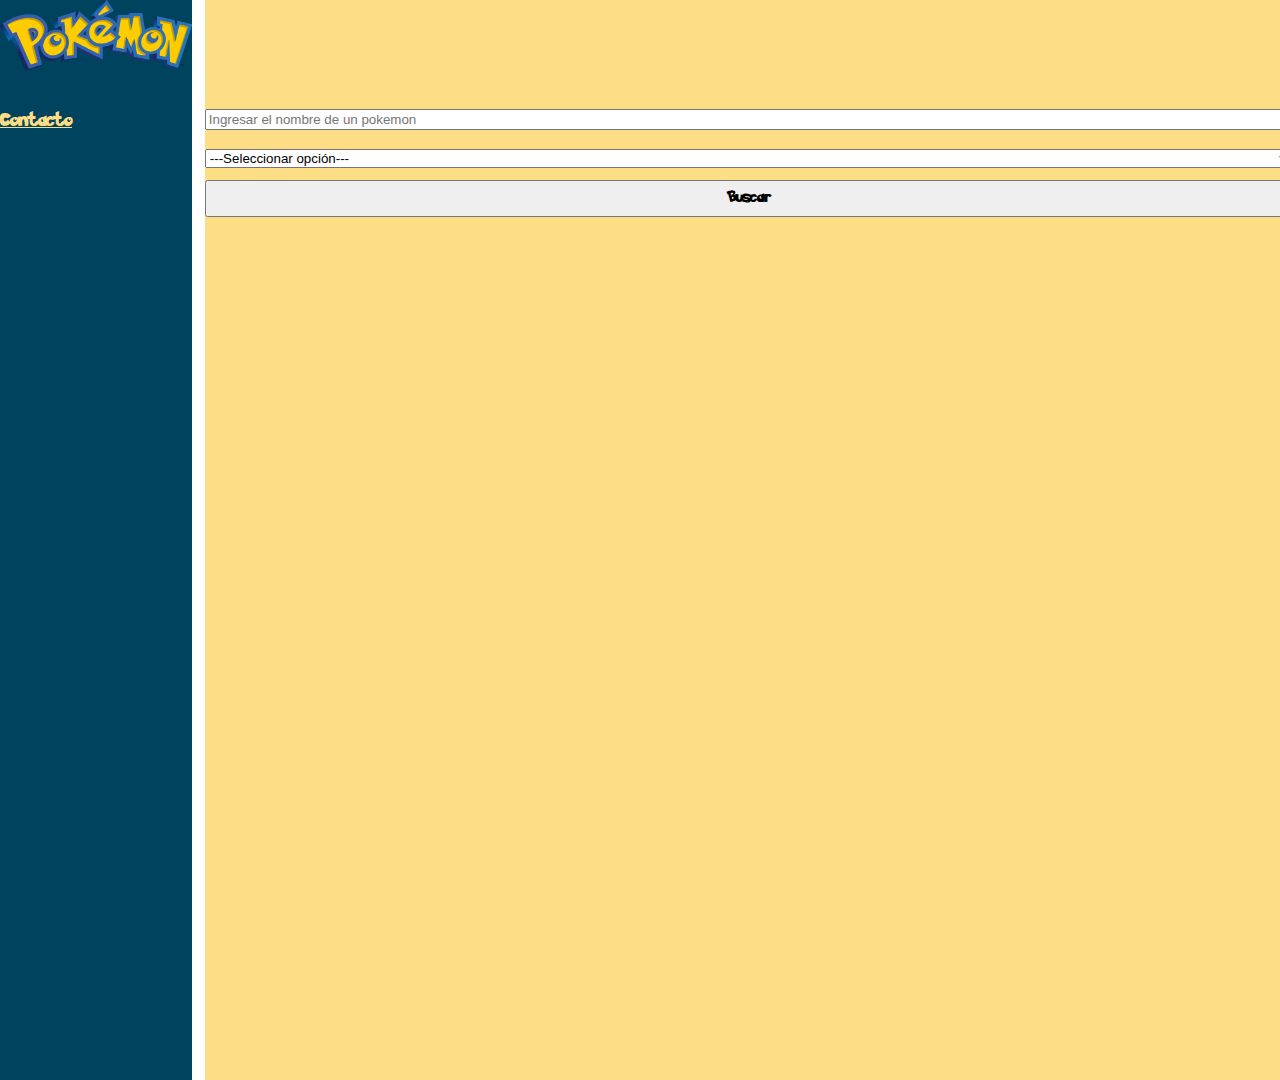
<file: index.html>
<!DOCTYPE html>
<html>
<head>
    <meta charset='utf-8'>
    <meta http-equiv='X-UA-Compatible' content='IE=edge'>
    <title>Pokemon</title>
    <meta name='viewport' content='width=device-width, initial-scale=1'>
    <link rel='stylesheet' type='text/css' media='screen' href='css/style.css'>
    <link rel="icon" type="image/x-icon" href="img/pokeball-logo.png">
    <link href="https://fonts.cdnfonts.com/css/pokemon-solid" rel="stylesheet">
    <link href="https://fonts.googleapis.com/css2?family=Roboto:ital,wght@0,100;0,300;0,400;0,500;0,700;0,900;1,100;1,300;1,400;1,500;1,700;1,900&display=swap" rel="stylesheet">
    <script src="https://ajax.googleapis.com/ajax/libs/jquery/3.7.1/jquery.min.js"></script>
    <script src='js/main2.js'></script>
</head>

<body>
    <div class="main">
        <div class="col_izq">
            <div class="imagen"> <a href="index.html"><img src='img/International_Pokémon_logo.svg.png'></a></div>
            <p><a href="contacto.html">Contacto</a></p>
        </div>
        <div class="col_der">
            <input class="nombre_pokemon" id="nombre" type="text" placeholder="Ingresar el nombre de un pokemon">
            <select name="" id="filtro">
                <option value="sel" id="opciones">---Seleccionar opción---</option>
                <option value="nombre" id="opciones">Nombre</option>
                <option value="tipos" id="opciones">Tipos</option>
                <option value="item" id="opciones">Item</option>
            </select>
            <button class="boton_busqueda" id="busqueda" type="button">Buscar</button>
            <div class="datos_pokemon"></div>
            <div class="datos_item"></div>     
        </div>
    </div>
    
    <div class="main2">
        <div class="col">
            <div class="imagen"><a href="index.html"></a><img src='img/International_Pokémon_logo.svg.png'></div>
            <div class="col2">
                <nav id="navegador1">
                    <a href="javascript:void(0);" style="font-size:15px;" class="icon" onclick="navegador()">&#9776; </a>
                    <a href="contacto.html">Contacto</a>
                </nav>
            </div>
            <input class="nombre_res" id="nombre_res" type="text" placeholder="Ingresar el nombre de un pokemon">
            <select name="" id="filtro2">
                <option value="sel" id="opciones">---Seleccionar opción---</option>
                <option value="nombre" id="opciones">Nombre</option>
                <option value="tipos" id="opciones">Tipos</option>
                <option value="item" id="opciones">Item</option>
            </select>
            <button class="busqueda_res" id="busqueda_res" type="button">Buscar</button>
            <div class="datos_pokemon"></div> 
            <div class="datos_item"></div> 
        </div>
    </div>
</body>
<!-- <footer>
    Pokemon
</footer> -->

</html>
</file>
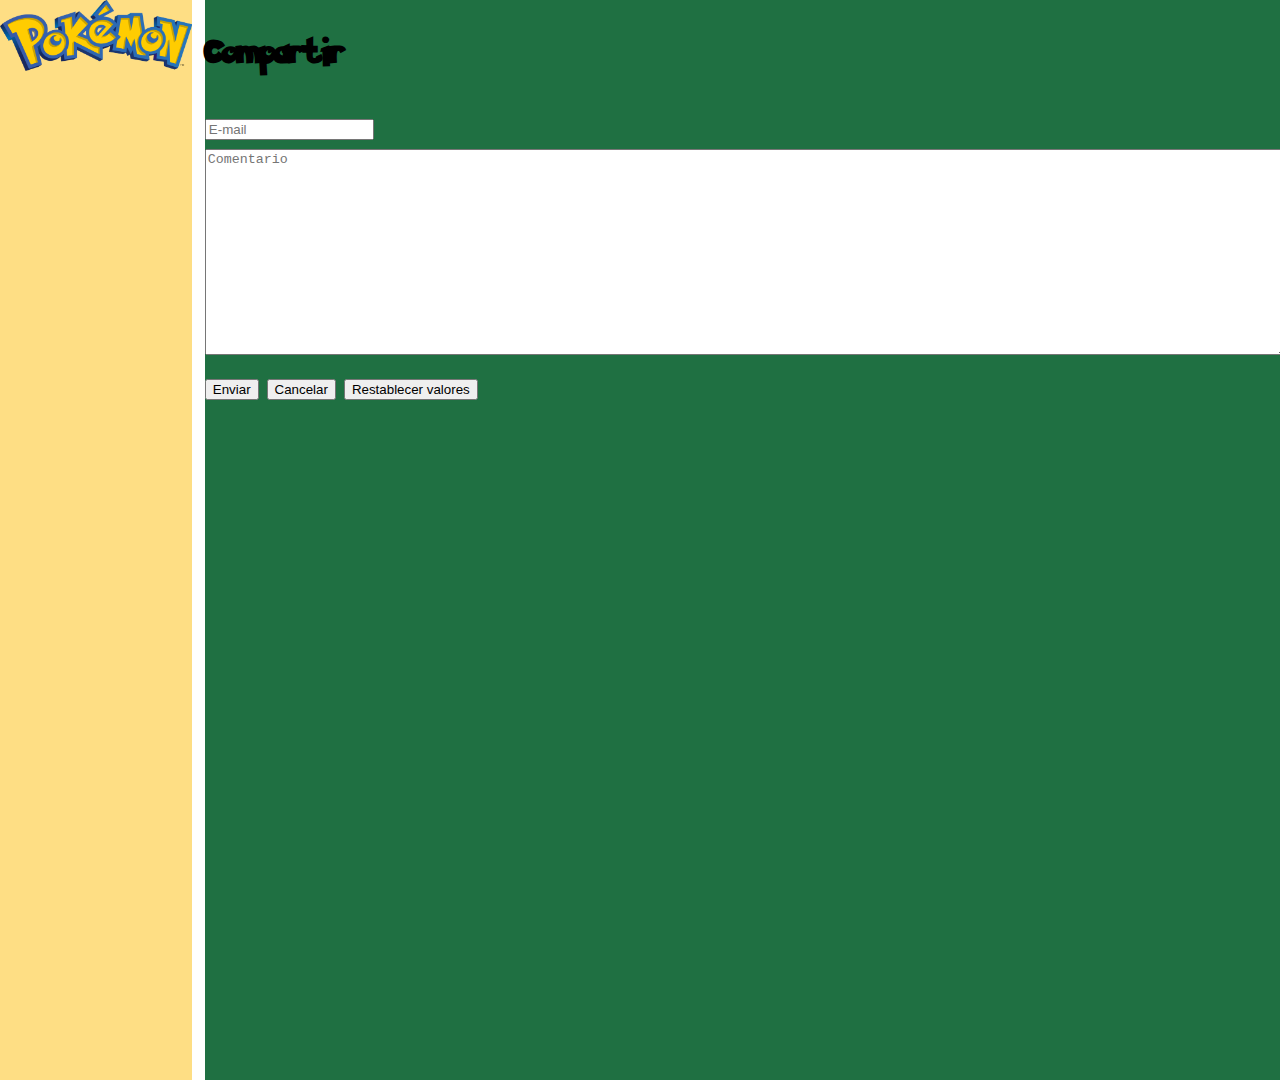
<file: compartir.html>
<!DOCTYPE html>
<html>
<head>
    <meta charset='utf-8'>
    <meta http-equiv='X-UA-Compatible' content='IE=edge'>
    <title>Pokemon</title>
    <meta name='viewport' content='width=device-width, initial-scale=1'>
    <link rel='stylesheet' type='text/css' media='screen' href='css/style.css'>
    <link rel="icon" type="image/x-icon" href="img/pokeball-logo.png">
    <link href="https://fonts.cdnfonts.com/css/pokemon-solid" rel="stylesheet">
    <script src="https://ajax.googleapis.com/ajax/libs/jquery/3.7.1/jquery.min.js"></script>
    <script src='js/main2.js'></script>
</head>

<body>
    <div class="main">
    <div class="col_izq_comp">
        <div class="imagen"> <a href="index.html"><img src='img/International_Pokémon_logo.svg.png'></a></div>
        <p><a href="contacto.html">Contacto</a></p>
    </div>
    <div class="col_der_comp">
        <h2><big><b>Compartir</b></big></h2>
        <input class="email" placeholder="E-mail" type="text" size="18"/><br>
        <textarea class="comentario" name="comentario" placeholder="Comentario" style="height:200px"></textarea>
        <input type="submit" onclick="validar()" value="Enviar" class="enviar" >
        <input type="submit" onclick="cancelar()" value="Cancelar" class="cancel">
        <input type="submit" id="re" onclick="reestablecer()" value="Restablecer valores">
    </div>
    </div>
    
    <div class="main2">
        <div class="col_comp">
            <div class="imagen"><a href="index.html"><img src='img/International_Pokémon_logo.svg.png'></a></div>
            <h2><big><b>Compartir</b></big></h2>
            <input class="email_res" placeholder="E-mail" type="text" size="18"/><br>
            <textarea class="comentario_res" name="comentario" placeholder="Comentario" style="height:200px"></textarea>
            <input type="submit" onclick="validar()" value="Enviar" id="enviar" >
            <input type="submit" onclick="cancelar()" value="Cancelar" id="cancel">
            <input type="submit" id="re" onclick="reestablecer()" value="Restablecer valores">
            
        </div>
    </div>
</body>
<!-- <footer>
    Pokemon
</footer> -->

</html>
</file>
<file: css/style.css>
body {
	font-family: 'pokemon-font', sans-serif;
	font-size: 1em;
	margin: 0;
	padding: 0;
}

a{
    color:#fede84;
}

@font-face {
    font-family: pokemon-font;
    src: url(../fonts/pokemonsolid.ttf);
}

.imagen img{
    width:100%;
}

.col_der{
    position: absolute;
    margin-left: 1%;
    top:0;
    left:15%; 
    width:85%;
    height:1080px;
    background-color: #fede84;
}

.col_der_comp{
    position: absolute;
    margin-left: 1%;
    top:0;
    left:15%; 
    width:85%;
    height:1080px;
    background-color: #1f7042;
}

.col_izq{
    position:absolute;
    top:0;
    left:0;
    width:15%;
    height:1080px;
    background-color:#00435f;
    color: #ffffff;
    font-family: 'pokemon-font', sans-serif; 
}

.col_izq_comp{
    position:absolute;
    top:0;
    left:0;
    width:15%;
    height:1080px;
    background-color:#fede84;
    color: #ffffff;
    font-family: 'pokemon-font', sans-serif; 
}

.datos_pokemon{
    margin-left: 1%;
    color: #000000;
    width: 35%;
}

.datos_item{
    color: #000000;
}

#googleMap {
  height: 300px;
  width: 100%;
}

#filtro{
    width: 100%;
}

.nombre_pokemon{
    margin-top: 10%;
    width: 99%;
}

.boton_busqueda{
    width: 100%;
    font-family: 'pokemon-font', sans-serif; 
}

.pokemon img{
    width:200px;
    height: 200px;
}

.item img{
    width:200px;
    height: 200px;
}

.compartir{
    width: 100%;
    font-family: 'pokemon-font', sans-serif;
}

.comentario {
	width: 99%;
}



@media screen and (max-width: 600px){
	.main {
		visibility:hidden;
	} 
	.col {
		position:absolute;
		top:0;
		width:100%;
		height:1080px;
		background-color:#00435f;
	}
        .col_comp{
		position:absolute;
		top:0;
		width:100%;
		height:1080px;
		background-color:#fede84;
	}
	.datos_pokemon{
		color:#fede84;
		margin-left: 0%;
		width: 100%;
	}

	body {
		font-family: 'pokemon-font', sans-serif;
		font-size: 0.8em;
		margin: 0;
		padding: 0;
	}
	
	#filtro2{
	    margin-left: 15%;
	    width: 70%;
	}
	    
	.nombre_res{
	    margin-top: 10%;
	    margin-left: 15%;
	    width: 68%;
	}
	    
	.busqueda_res{
	    margin-left: 15%;
        width: 70%;
	    font-family: 'pokemon-font', sans-serif; 
	}
	
	#googleMap {
		width: 100%;
	}
	.compartir{
		width: 100%;
	}
	.comentario_res{
		width: 90%;
	}
	.email_res{
		width: 90%;
	}    
	
	
	
	nav a:not(:first-child) {display: none;}
	nav a.icon {
	   display: block;
        }
        nav.responsive {position: relative;}
        nav.responsive .icon {
	   position: absolute;
	   right: 0;
	   top: 0;
        }

       nav.responsive a {
	   display: block;
	   text-align: left;
        }

	.titulo {
	    margin-left:30%;
	}
	
	
}
    

@media screen and (min-width: 601px){
	.main2{
        visibility: hidden;
	}
}
</file>
